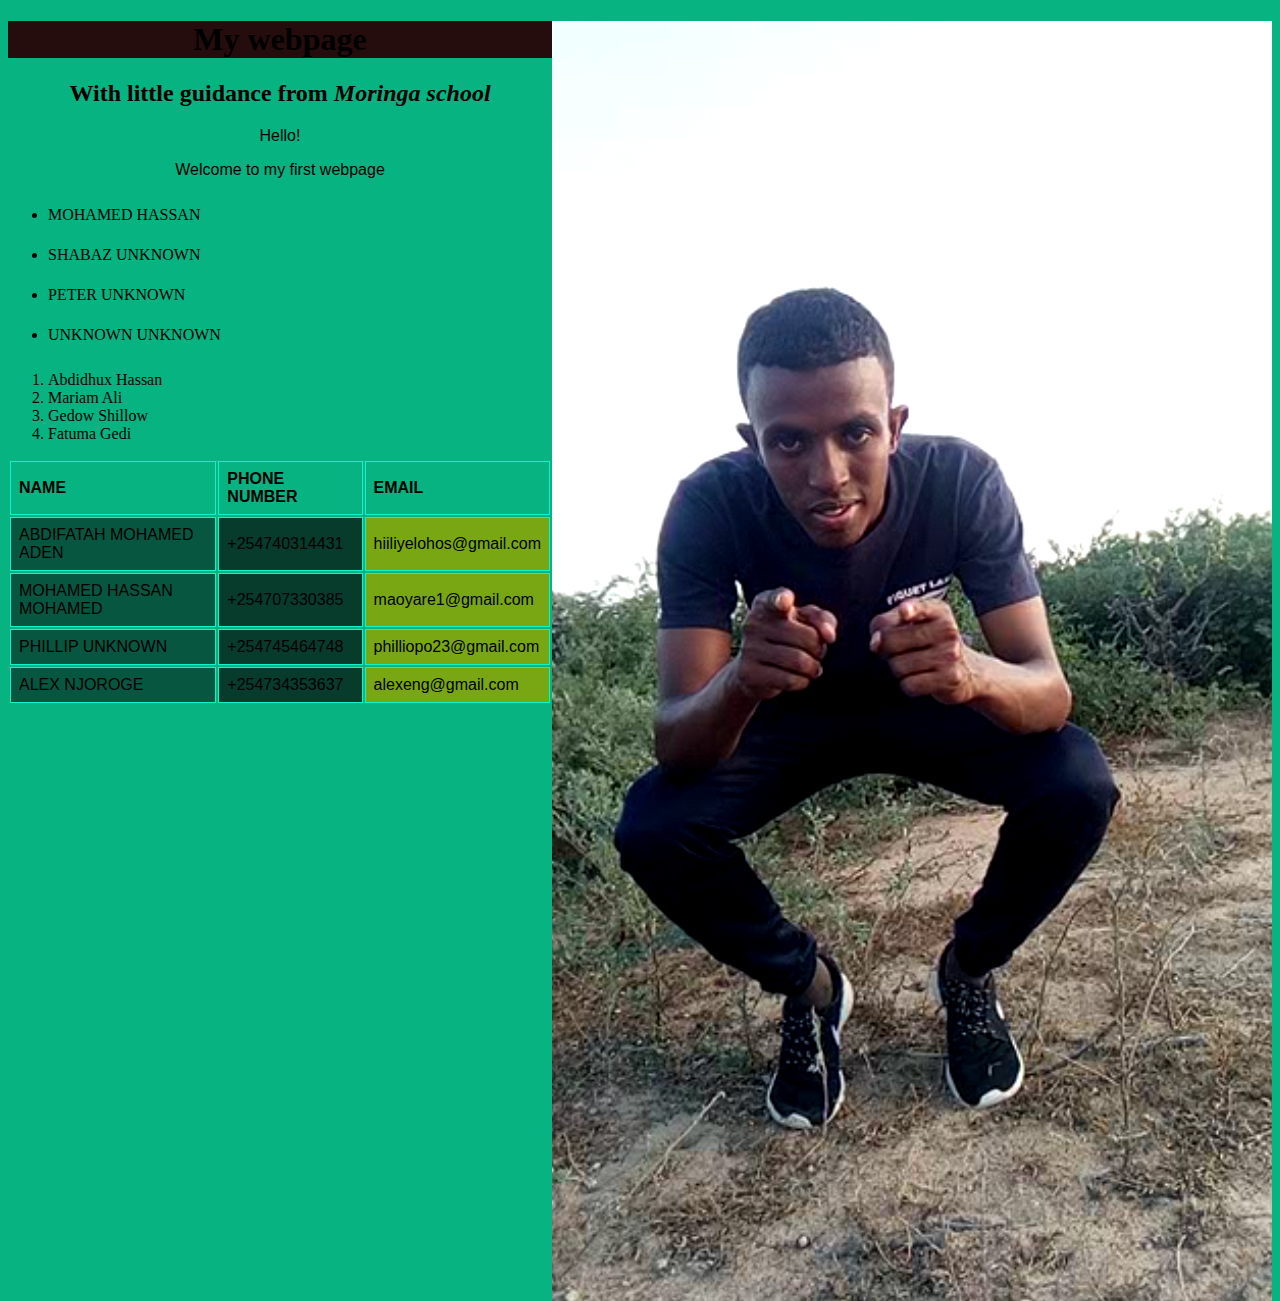
<file: index.html>
<!DOCTYPE html>
<html>
  <head>
    <title>My first webpage</title>
    <link href="my-first-webpage.css" rel="stylesheet">
  </head>
  <body>
<img src="mine.png">
    <h1>My webpage</h1>
    <h2>With little guidance from <em>Moringa school</em></h2>

    <p>Hello!</p>
    <p>Welcome to my first webpage</p>
  <ul>
  <li>MOHAMED HASSAN</li>
  <li>SHABAZ UNKNOWN</li>
  <li>PETER UNKNOWN</li>
  <li>UNKNOWN UNKNOWN</li>
  </ul>
  <ol>
  <li>Abdidhux Hassan</li>
  <li>Mariam Ali</li>
  <li>Gedow Shillow</li>
<li>Fatuma Gedi</li>
  </ol>
  <table>
    <tr>
      <th>NAME</th>
      <th>PHONE NUMBER</th>
      <th>EMAIL</th>
    </tr>
              <tr>
                <td>ABDIFATAH MOHAMED ADEN</td>
                <td>+254740314431</td>
                <td>hiiliyelohos@gmail.com</td>
              </tr>
<tr>
    <td>MOHAMED HASSAN MOHAMED</td>
    <td>+254707330385</td>
    <td>maoyare1@gmail.com
</tr>
      <tr>
          <td>PHILLIP UNKNOWN</td>
          <td>+254745464748</td>
          <td>philliopo23@gmail.com</td>
      </tr>
  <tr>
      <td>ALEX NJOROGE</td>
      <td>+254734353637</td>
      <td>alexeng@gmail.com</td>
  </tr>
</table>
  </body>
</html>
</file>
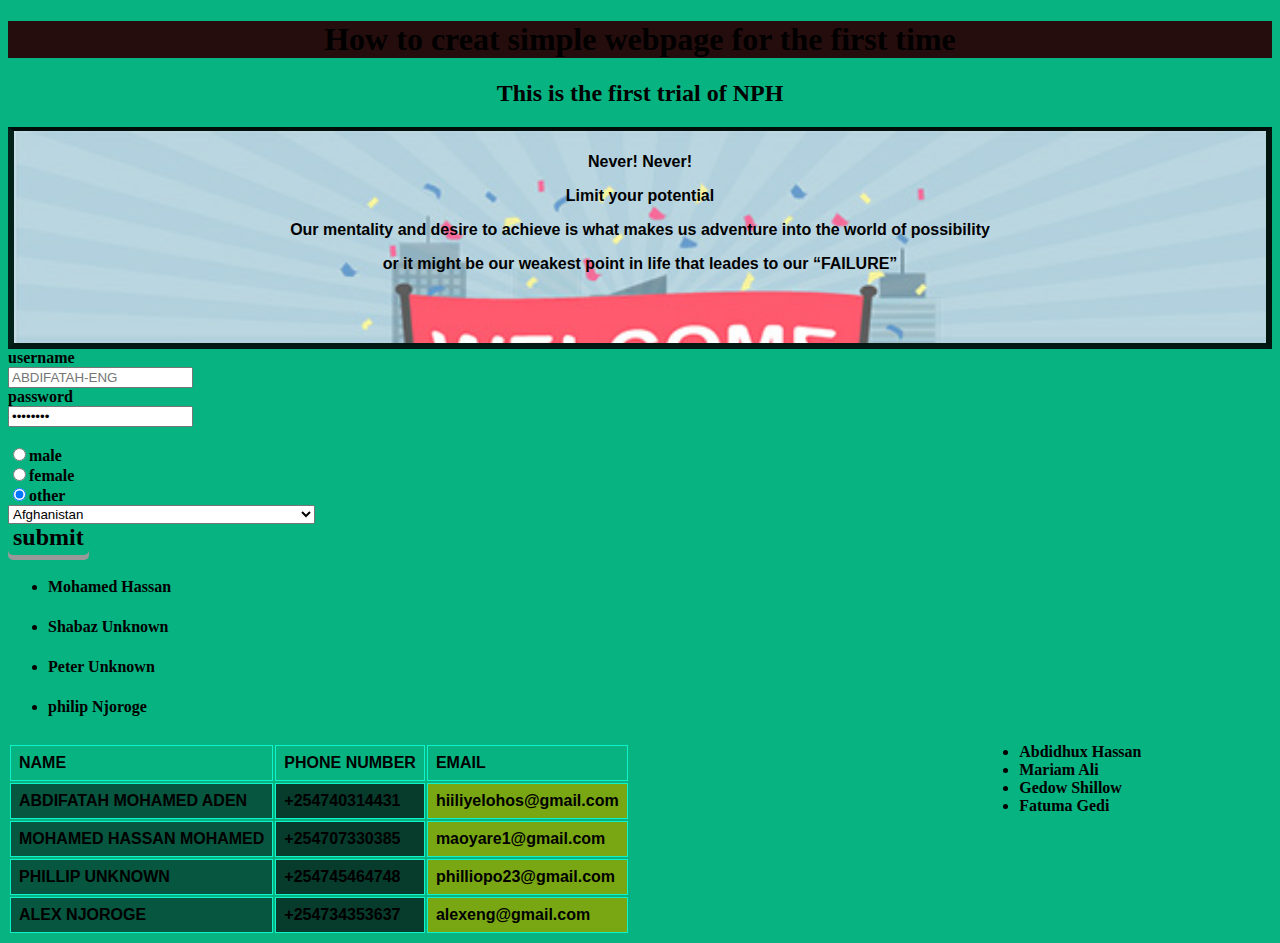
<file: my-first-webpage.html>
<!DOCTYPE html>
<html>
  <head>
    <title>My first webpage</title>
    <link href="my-first-webpage.css" rel="stylesheet">
  </head>
  <body>
    <h1>How to creat simple webpage for the first time</h1>
    <h2>This is the first trial of <strong>NPH<strong></h2>
       <div class="test-box">
    <p>Never! Never!</p>
    <p>Limit your potential</p>
    <p>Our mentality and desire to achieve is what makes us adventure into the world of possibility</p>
  <p>or it might be our weakest point in life that leades to our <q>FAILURE</q></p>
</div>
    <form>
      username <br>
      <input type="username" name="username" placeholder="ABDIFATAH-ENG"><br>
      password <br>
       <input type="password" value="password" placeholder="try again"><br><br>
              <input type="radio" name="gender" value="male" checked>male<br>
              <input type="radio" name="gender" value="female" checked>female<br>
              <input type="radio" name="gender" value="other" checked>other<br>
    <select>
                <label> select your country></label>
                <option value="Afghanistan">Afghanistan</option>
                <option value="Åland Islands">Aland Islands</option>
                <option value="Albania">Albania</option>
                <option value="Algeria">Angola</option>
                <option value="American Samoa">America Samoa</option>
                <option value="Andorra">Andorra</option>
<option value="Angola">Angola</option>
<option value="Anguilla">Anguilla</option>
<option value="Antarctica">Antarctica</option>
<option value="Antigua and Barbuda">Antigua and Barbuda</option>
<option value="Argentina">Argentina</option>
<option value="Armenia">Armenia</option>
<option value="Aruba">Aruba</option>
<option value="Australia">Australia</option>
<option value="Austria">Austria</option>
<option value="Azerbaijan">Azerbaijan</option>
<option value="Bahamas">Bahamas</option>
<option value="Bahrain">Bahrain</option>
<option value="Bangladesh">Bangladesh</option>
<option value="Barbados">Barbados</option>
<option value="Belarus">Belarus</option>
<option value="Belgium">Belgium</option>
<option value="Belize">Belize</option>
<option value="Benin">Benin</option>
<option value="Bermuda">Bermuda</option>
<option value="Bhutan">Bhutan</option>
<option value="Bolivia">Bolivia</option>
<option value="Bosnia and Herzegovina">Bosnia and Herzegovina</option>
<option value="Botswana">Botswana</option>
<option value="Bouvet Island">Bouvet Island</option>
<option value="Brazil">Brazil</option>
<option value="British Indian Ocean Territory">British Indian Ocean Territory</option>
<option value="Brunei Darussalam">Brunei Darussalam</option>
<option value="Bulgaria">Bulgaria</option>
<option value="Burkina Faso">Burkina Faso</option>
<option value="Burundi">Burundi</option>
<option value="Cambodia">Cambodia</option>
<option value="Cameroon">Cameroon</option>
<option value="Canada">Canada</option>
<option value="Cape Verde">Cape Verde</option>
<option value="Cayman Islands">Cayman Islands</option>
<option value="Central African Republic">Central African Republic</option>
<option value="Chad">Chad</option>
<option value="Chile">Chile</option>
<option value="China">China</option>
<option value="Christmas Island">Christmas Island</option>
<option value="Cocos (Keeling) Islands">Cocos (Keeling) Islands</option>
<option value="Colombia">Colombia</option>
<option value="Comoros">Comoros</option>
<option value="Congo">Congo</option>
<option value="Congo, The Democratic Republic of The">Congo, The Democratic Republic of The</option>
<option value="Cook Islands">Cook Islands</option>
<option value="Costa Rica">Costa Rica</option>
<option value="Cote D'ivoire">Cote D'ivoire</option>
<option value="Croatia">Croatia</option>
<option value="Cuba">Cuba</option>
<option value="Cyprus">Cyprus</option>
<option value="Czech Republic">Czech Republic</option>
<option value="Denmark">Denmark</option>
<option value="Djibouti">Djibouti</option>
<option value="Dominica">Dominica</option>
<option value="Dominican Republic">Dominican Republic</option>
<option value="Ecuador">Ecuador</option>
<option value="Egypt">Egypt</option>
<option value="El Salvador">El Salvador</option>
<option value="Equatorial Guinea">Equatorial Guinea</option>
<option value="Eritrea">Eritrea</option>
<option value="Estonia">Estonia</option>
<option value="Ethiopia">Ethiopia</option>
<option value="Falkland Islands (Malvinas)">Falkland Islands (Malvinas)</option>
<option value="Faroe Islands">Faroe Islands</option>
<option value="Fiji">Fiji</option>
<option value="Finland">Finland</option>
<option value="France">France</option>
<option value="French Guiana">French Guiana</option>
<option value="French Polynesia">French Polynesia</option>
<option value="French Southern Territories">French Southern Territories</option>
<option value="Gabon">Gabon</option>
<option value="Gambia">Gambia</option>
<option value="Georgia">Georgia</option>
<option value="Germany">Germany</option>
<option value="Ghana">Ghana</option>
<option value="Gibraltar">Gibraltar</option>
<option value="Greece">Greece</option>
<option value="Greenland">Greenland</option>
<option value="Grenada">Grenada</option>
<option value="Guadeloupe">Guadeloupe</option>
<option value="Guam">Guam</option>
<option value="Guatemala">Guatemala</option>
<option value="Guernsey">Guernsey</option>
<option value="Guinea">Guinea</option>
<option value="Guinea-bissau">Guinea-bissau</option>
<option value="Guyana">Guyana</option>
<option value="Haiti">Haiti</option>
<option value="Heard Island and Mcdonald Islands">Heard Island and Mcdonald Islands</option>
<option value="Holy See (Vatican City State)">Holy See (Vatican City State)</option>
<option value="Honduras">Honduras</option>
<option value="Hong Kong">Hong Kong</option>
<option value="Hungary">Hungary</option>
<option value="Iceland">Iceland</option>
<option value="India">India</option>
<option value="Indonesia">Indonesia</option>
<option value="Iran, Islamic Republic of">Iran, Islamic Republic of</option>
<option value="Iraq">Iraq</option>
<option value="Ireland">Ireland</option>
<option value="Isle of Man">Isle of Man</option>
<option value="Israel">Israel</option>
<option value="Italy">Italy</option>
<option value="Jamaica">Jamaica</option>
<option value="Japan">Japan</option>
<option value="Jersey">Jersey</option>
<option value="Jordan">Jordan</option>
<option value="Kazakhstan">Kazakhstan</option>
<option value="Kenya">Kenya</option>
<option value="Kiribati">Kiribati</option>
<option value="Korea, Democratic People's Republic of">Korea, Democratic People's Republic of</option>
<option value="Korea, Republic of">Korea, Republic of</option>
<option value="Kuwait">Kuwait</option>
<option value="Kyrgyzstan">Kyrgyzstan</option>
<option value="Lao People's Democratic Republic">Lao People's Democratic Republic</option>
<option value="Latvia">Latvia</option>
<option value="Lebanon">Lebanon</option>
<option value="Lesotho">Lesotho</option>
<option value="Liberia">Liberia</option>
<option value="Libyan Arab Jamahiriya">Libyan Arab Jamahiriya</option>
<option value="Liechtenstein">Liechtenstein</option>
<option value="Lithuania">Lithuania</option>
<option value="Luxembourg">Luxembourg</option>
<option value="Macao">Macao</option>
<option value="Macedonia, The Former Yugoslav Republic of">Macedonia, The Former Yugoslav Republic of</option>
<option value="Madagascar">Madagascar</option>
<option value="Malawi">Malawi</option>
<option value="Malaysia">Malaysia</option>
<option value="Maldives">Maldives</option>
<option value="Mali">Mali</option>
<option value="Malta">Malta</option>
<option value="Marshall Islands">Marshall Islands</option>
<option value="Martinique">Martinique</option>
<option value="Mauritania">Mauritania</option>
<option value="Mauritius">Mauritius</option>
<option value="Mayotte">Mayotte</option>
<option value="Mexico">Mexico</option>
<option value="Micronesia, Federated States of">Micronesia, Federated States of</option>
<option value="Moldova, Republic of">Moldova, Republic of</option>
<option value="Monaco">Monaco</option>
<option value="Mongolia">Mongolia</option>
<option value="Montenegro">Montenegro</option>
<option value="Montserrat">Montserrat</option>
<option value="Morocco">Morocco</option>
<option value="Mozambique">Mozambique</option>
<option value="Myanmar">Myanmar</option>
<option value="Namibia">Namibia</option>
<option value="Nauru">Nauru</option>
<option value="Nepal">Nepal</option>
<option value="Netherlands">Netherlands</option>
<option value="Netherlands Antilles">Netherlands Antilles</option>
<option value="New Caledonia">New Caledonia</option>
<option value="New Zealand">New Zealand</option>
<option value="Nicaragua">Nicaragua</option>
<option value="Niger">Niger</option>
<option value="Nigeria">Nigeria</option>
<option value="Niue">Niue</option>
<option value="Norfolk Island">Norfolk Island</option>
<option value="Northern Mariana Islands">Northern Mariana Islands</option>
<option value="Norway">Norway</option>
<option value="Oman">Oman</option>
<option value="Pakistan">Pakistan</option>
<option value="Palau">Palau</option>
<option value="Palestinian Territory, Occupied">Palestinian Territory, Occupied</option>
<option value="Panama">Panama</option>
<option value="Papua New Guinea">Papua New Guinea</option>
<option value="Paraguay">Paraguay</option>
<option value="Peru">Peru</option>
<option value="Philippines">Philippines</option>
<option value="Pitcairn">Pitcairn</option>
<option value="Poland">Poland</option>
<option value="Portugal">Portugal</option>
<option value="Puerto Rico">Puerto Rico</option>
<option value="Qatar">Qatar</option>
<option value="Reunion">Reunion</option>
<option value="Romania">Romania</option>
<option value="Russian Federation">Russian Federation</option>
<option value="Rwanda">Rwanda</option>
<option value="Saint Helena">Saint Helena</option>
<option value="Saint Kitts and Nevis">Saint Kitts and Nevis</option>
<option value="Saint Lucia">Saint Lucia</option>
<option value="Saint Pierre and Miquelon">Saint Pierre and Miquelon</option>
<option value="Saint Vincent and The Grenadines">Saint Vincent and The Grenadines</option>
<option value="Samoa">Samoa</option>
<option value="San Marino">San Marino</option>
<option value="Sao Tome and Principe">Sao Tome and Principe</option>
<option value="Saudi Arabia">Saudi Arabia</option>
<option value="Senegal">Senegal</option>
<option value="Serbia">Serbia</option>
<option value="Seychelles">Seychelles</option>
<option value="Sierra Leone">Sierra Leone</option>
<option value="Singapore">Singapore</option>
<option value="Slovakia">Slovakia</option>
<option value="Slovenia">Slovenia</option>
<option value="Solomon Islands">Solomon Islands</option>
<option value="Somalia">Somalia</option>
<option value="South Africa">South Africa</option>
<option value="South Georgia and The South Sandwich Islands">South Georgia and The South Sandwich Islands</option>
<option value="Spain">Spain</option>
<option value="Sri Lanka">Sri Lanka</option>
<option value="Sudan">Sudan</option>
<option value="Suriname">Suriname</option>
<option value="Svalbard and Jan Mayen">Svalbard and Jan Mayen</option>
<option value="Swaziland">Swaziland</option>
<option value="Sweden">Sweden</option>
<option value="Switzerland">Switzerland</option>
<option value="Syrian Arab Republic">Syrian Arab Republic</option>
<option value="Taiwan, Province of China">Taiwan, Province of China</option>
<option value="Tajikistan">Tajikistan</option>
<option value="Tanzania, United Republic of">Tanzania, United Republic of</option>
<option value="Thailand">Thailand</option>
<option value="Timor-leste">Timor-leste</option>
<option value="Togo">Togo</option>
<option value="Tokelau">Tokelau</option>
<option value="Tonga">Tonga</option>
<option value="Trinidad and Tobago">Trinidad and Tobago</option>
<option value="Tunisia">Tunisia</option>
<option value="Turkey">Turkey</option>
<option value="Turkmenistan">Turkmenistan</option>
<option value="Turks and Caicos Islands">Turks and Caicos Islands</option>
<option value="Tuvalu">Tuvalu</option>
<option value="Uganda">Uganda</option>
<option value="Ukraine">Ukraine</option>
<option value="United Arab Emirates">United Arab Emirates</option>
<option value="United Kingdom">United Kingdom</option>
<option value="United States">United States</option>
<option value="United States Minor Outlying Islands">United States Minor Outlying Islands</option>
<option value="Uruguay">Uruguay</option>
<option value="Uzbekistan">Uzbekistan</option>
<option value="Vanuatu">Vanuatu</option>
<option value="Venezuela">Venezuela</option>
<option value="Viet Nam">Viet Nam</option>
<option value="Virgin Islands, British">Virgin Islands, British</option>
<option value="Virgin Islands, U.S.">Virgin Islands, U.S.</option>
<option value="Wallis and Futuna">Wallis and Futuna</option>
<option value="Western Sahara">Western Sahara</option>
<option value="Yemen">Yemen</option>
<option value="Zambia"></option>
<option value="Zimbabwe"></option>
</select><br>
  <submit class="submit">submit</submit>
    </form>
  <ul>
  <li>Mohamed Hassan</li>
  <li>Shabaz Unknown</li>
  <li>Peter Unknown</li>
  <li>philip Njoroge</li>
  </ul>
<div class="sidebar"
  <ol>
  <li>Abdidhux Hassan</li>
  <li>Mariam Ali</li>
  <li>Gedow Shillow</li>
<li>Fatuma Gedi</li>
  </ol>
</div>
  <table>
    <tr>
      <th>NAME</th>
      <th>PHONE NUMBER</th>
      <th>EMAIL</th>
    </tr>
              <tr>
                <td>ABDIFATAH MOHAMED ADEN</td>
                <td>+254740314431</td>
                <td>hiiliyelohos@gmail.com</td>
              </tr>
<tr>
    <td>MOHAMED HASSAN MOHAMED</td>
    <td>+254707330385</td>
    <td>maoyare1@gmail.com
</tr>
      <tr>
          <td>PHILLIP UNKNOWN</td>
          <td>+254745464748</td>
          <td>philliopo23@gmail.com</td>
      </tr>
  <tr>
      <td>ALEX NJOROGE</td>
      <td>+254734353637</td>
      <td>alexeng@gmail.com</td>
  </tr>
</table>
  </body>
</html>
</file>
<file: my-first-webpage.css>
h1 {
  text-align: center;
  background-color: #260d0d;
  text-shadow: 10px;
}
h2 {
  font-style: bold;
  text-align: center;
}
body {
  background-color: #07B381;
}
.red {
  color: red;
}
p {
  font-family: sans-serif;
  text-align: center;
}
ul {
  line-height: 40px;
  text-decoration: underline%;
}

                  table {
                    text-align: center;
                    font-style: normal;
                    border: collapse;
                    font-family: sans-serif;
                            }
          td, th {
            border: 1px solid #0DF4CA;
            text-align: left;
            padding: 8px;
          }
              tr:nth-child(even) {
                background-color: #66001a;
              }
              td:nth-child(4n+1) {
                background-color: #07563F;
              }
              td:nth-child(4n+2) {
                background-color: #073B2C;
              }
              td:nth-child(4n+3) {
                background-color: #78A713;
              }
        tr td:hover {
        background: #F4A40D
        }
.submit {
  padding: 5px 5px;
  font-size: 24px;
  text-align: center;
  cursor: pointer;
  border-radius: 5px;
  box-shadow: 0 5px #999
}
.submit:hover {
  background-color: #3e8e41
}
.submit:active {
  background-color: yellow;
  box-shadow: 0 3px grey;
  transform: translate3d();
}

img {
  float: right;
}
.sidebar {
  width: 20%;
  float: right;
}
.img {
  background-image: url("mine.png");
  height: 100$;
  width: 100$;
  background-repeat: no-repeat;
  background-position: center;
  background-size: cover;
}
.test-box {
  border: 2px solid #714B04 ;
  border-top: 4px solid #000E0A ;
  border-bottom: 6px solid #011912;
  border-left: 6px solid #022219;
  border-right: 6px solid #01140E;
background-image: url("ok.jpg");
background-repeat: no-repeat;
background-size: cover;
background-attachment: scroll;
height: 200px;
margin-top: 0px;
  padding: 6px;
  top: 0px;
}
</file>
